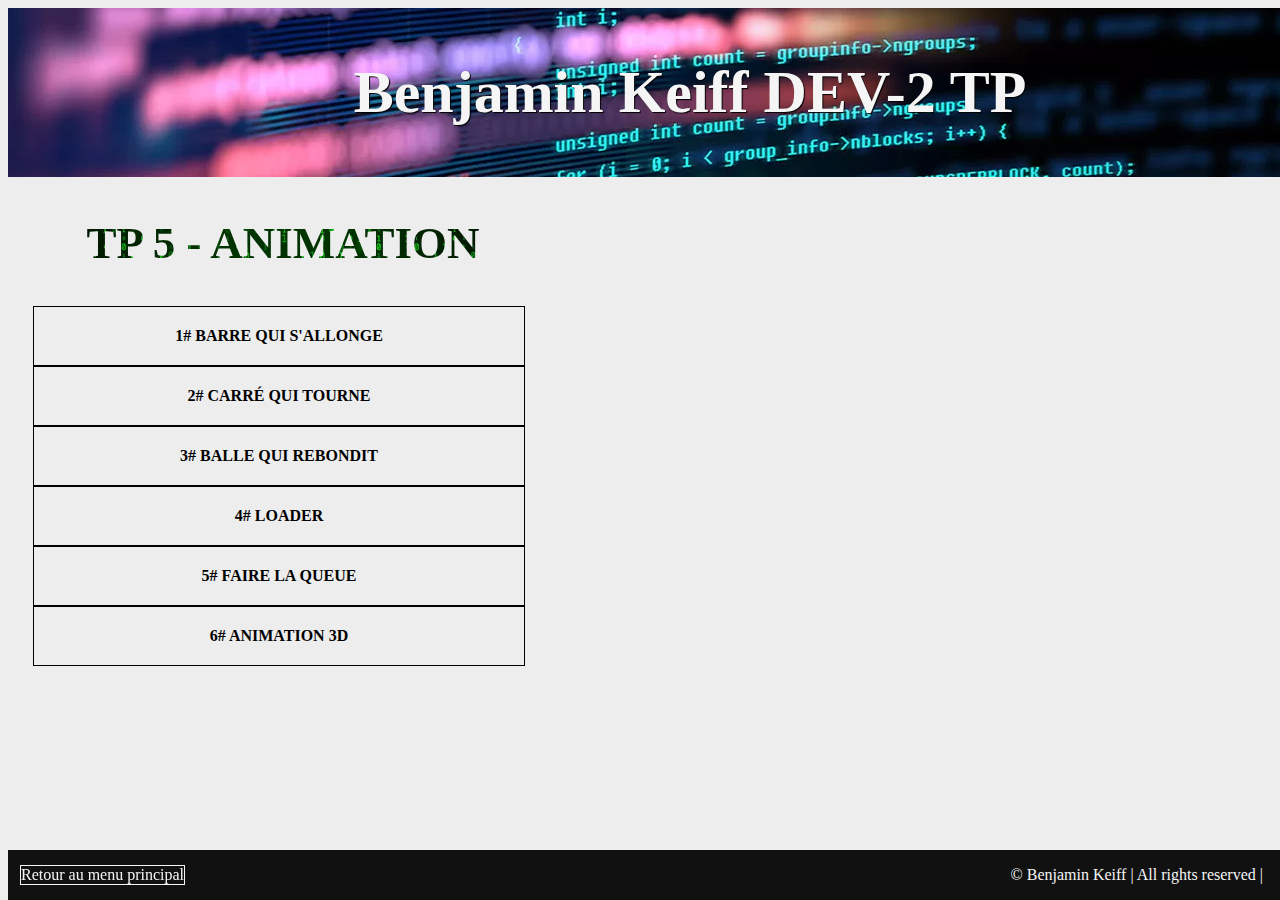
<file: index.html>
<!DOCTYPE html>
<html lang="fr">
<head>
    <meta charset="UTF-8">
    <meta http-equiv="X-UA-Compatible" content="IE=edge">
    <meta name="viewport" content="width=device-width, initial-scale=1.0">
    <title>Benjamin Keiff DEV-2 TP</title>
    <link rel="stylesheet" href="./css/index.css">
</head>
<body>
    <header>
        <h1 id="top"><a href="./index.html"> Benjamin Keiff DEV-2 TP</a></h1>
    </header>
        <div>
            <nav>
                <ul>
                    <h2> TP 5 - Animation</h2>
                    <li><a href="./pages/exo1-test-barre-allonge.html"> 1# Barre qui s'allonge </a></li>
                    <li><a href="./pages/exo2-carre-rota.html"> 2# Carré qui tourne </a></li>
                    <li><a href="./pages/exo3-balle.html"> 3# Balle qui rebondit </a></li>
                    <li><a href="./pages/exo4-loader.html"> 4# Loader </a></li>
                    <li><a href="./pages/exo5-queue.html"> 5# Faire la queue </a></li>
                    <li><a href="./pages/exo6-3d.html"> 6# Animation 3D </a></li>
               </ul>
            </nav>
        </div>

        <footer>
            <a href="../index.html"> Retour au menu principal</a>
            <p> &copy; Benjamin Keiff | All rights reserved | </p> 
        </footer>

</body>
</html>
</file>
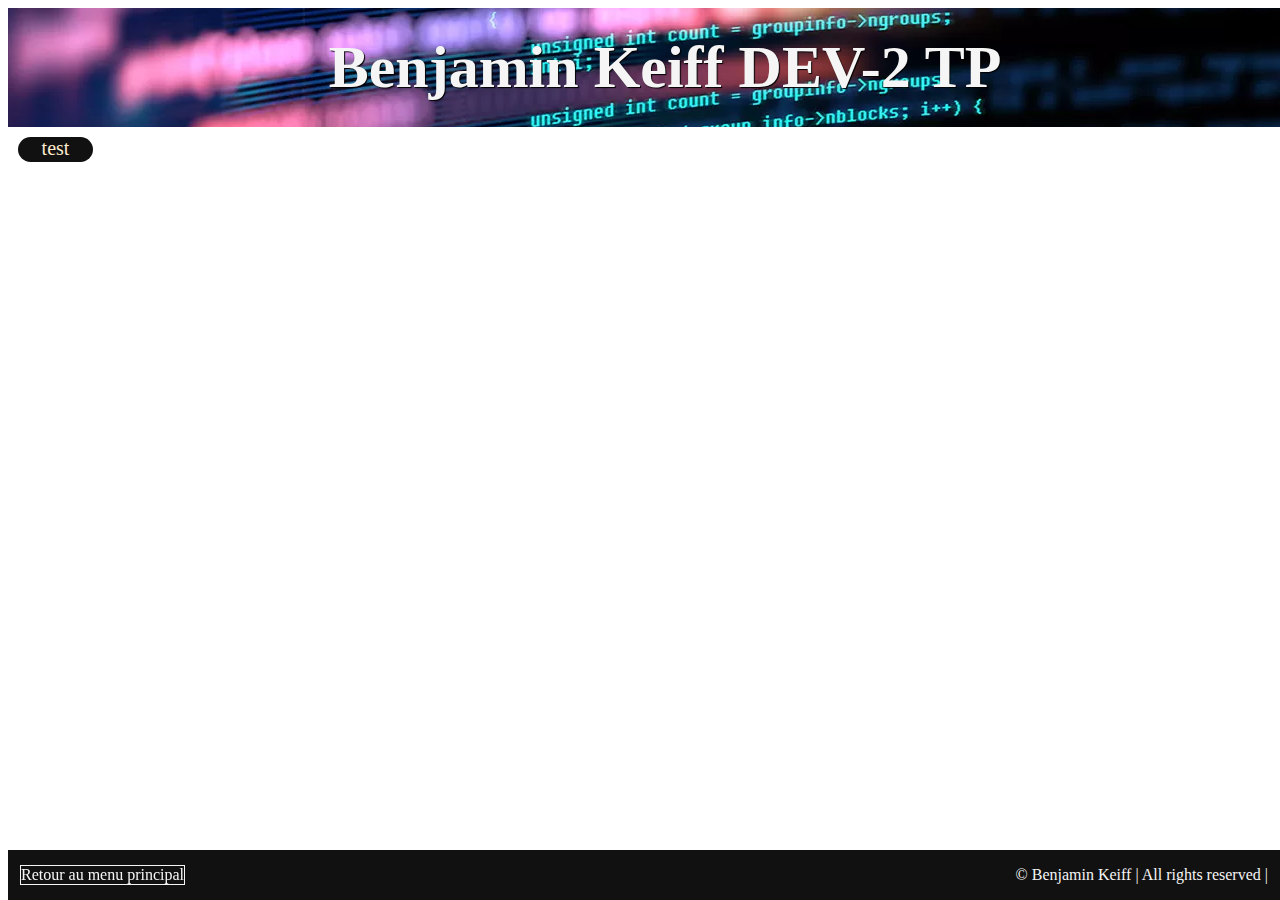
<file: pages/exo1-test-barre-allonge.html>
<!DOCTYPE html>
<html lang="fr">
<head>
    <meta charset="UTF-8">
    <meta http-equiv="X-UA-Compatible" content="IE=edge">
    <meta name="viewport" content="width=device-width, initial-scale=1.0">
    <link rel="stylesheet" href="../css/exo1-test-barre-allonge.css">
    <title>Animation</title>
</head>
<body>
    <header>
        <h1 id="top"><a href="../index.html"> Benjamin Keiff DEV-2 TP</a></h1>
    </header>
    
    <main>
        <div class="test">
            test
        </div>
    </main> 

    <footer>
        <a href="../index.html"> Retour au menu principal</a>
        <p> &copy; Benjamin Keiff | All rights reserved | </p> 
    </footer>
</body>
</html>
</file>
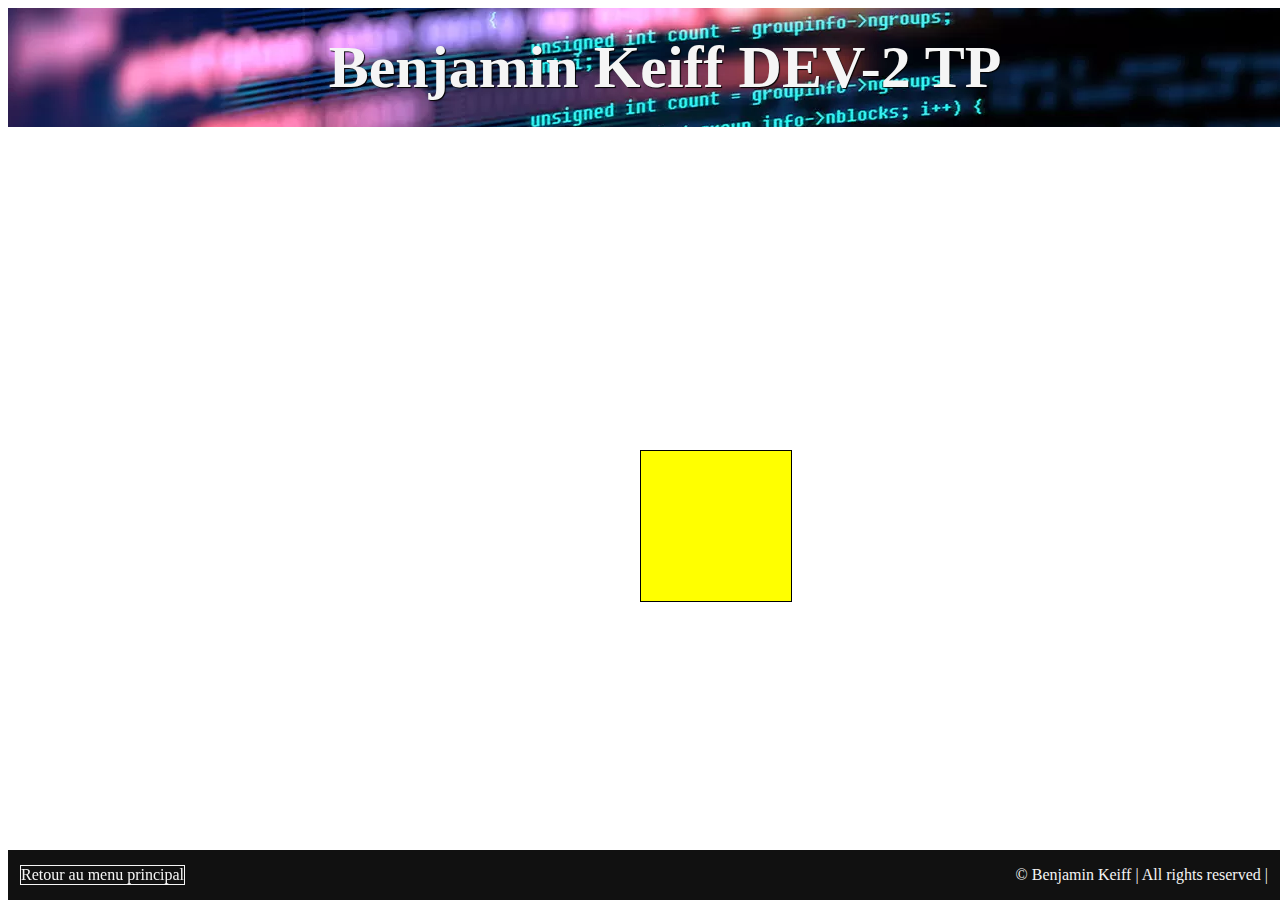
<file: pages/exo2-carre-rota.html>
<!DOCTYPE html>
<html lang="fr">
<head>
    <meta charset="UTF-8">
    <meta http-equiv="X-UA-Compatible" content="IE=edge">
    <meta name="viewport" content="width=device-width, initial-scale=1.0">
    <link rel="stylesheet" href="../css/exo2-carre-rota.css">
    <title>Animation</title>
</head>
<body>

    <header>
        <h1 id="top"><a href="../index.html"> Benjamin Keiff DEV-2 TP</a></h1>
    </header>
    
    <main>
        <div id="carre" class="rotating">
            <!-- vide -->
        </div>
    </main>
    
    <footer>
        <a href="../index.html"> Retour au menu principal</a>
        <p> &copy; Benjamin Keiff | All rights reserved | </p> 
    </footer>
</body>
</html>
</file>
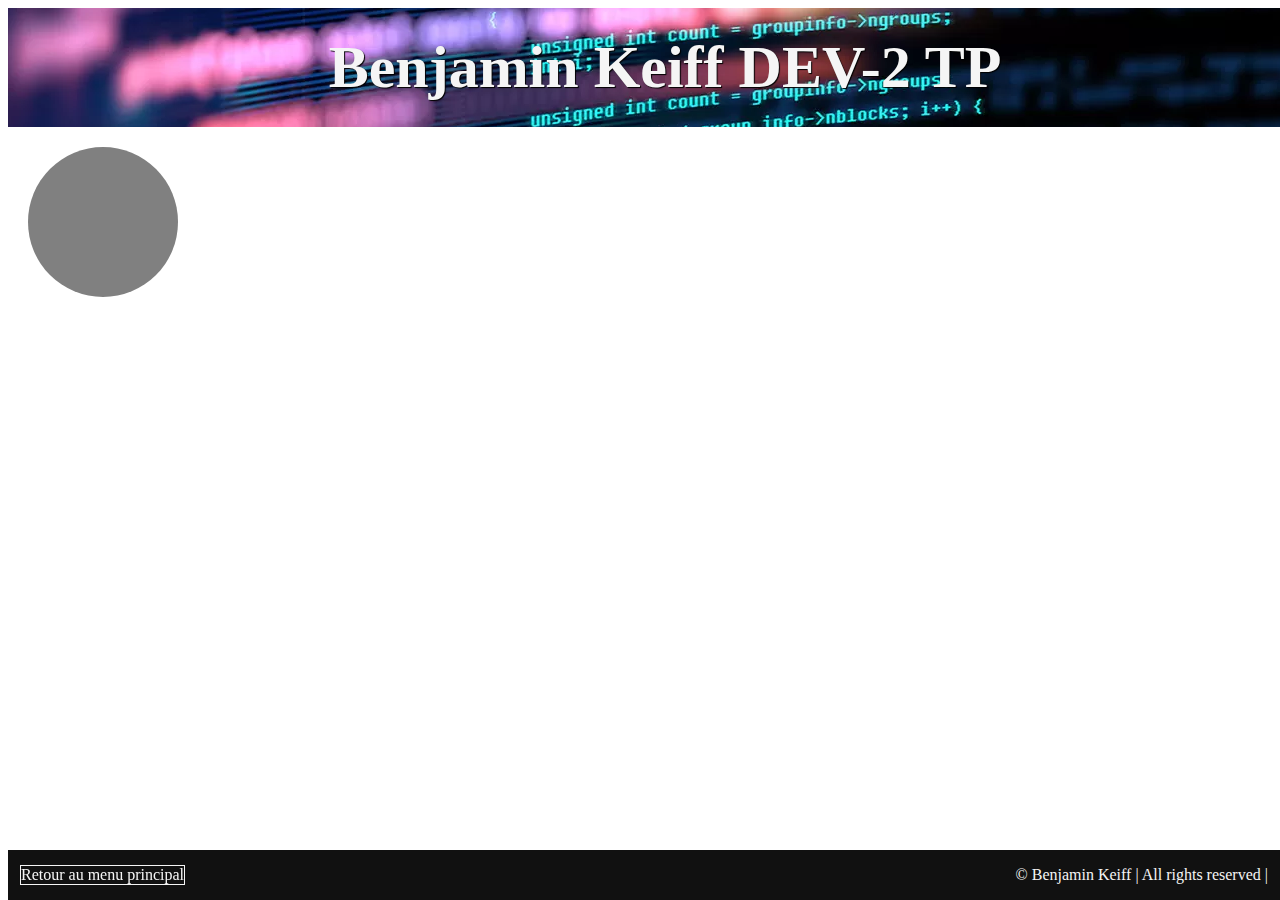
<file: pages/exo3-balle.html>
<!DOCTYPE html>
<html lang="fr">
<head>
    <meta charset="UTF-8">
    <meta http-equiv="X-UA-Compatible" content="IE=edge">
    <meta name="viewport" content="width=device-width, initial-scale=1.0">
    <link rel="stylesheet" href="../css/exo3-balle.css">
    <title>animation</title>
</head>
<body>
    <header>
        <h1 id="top"><a href="../index.html"> Benjamin Keiff DEV-2 TP</a></h1>
    </header>

    <main>
        <div id="barre">
            <div class="ball"></div>
        </div>
    </main>
    
    <footer>
        <a href="../index.html"> Retour au menu principal</a>
        <p> &copy; Benjamin Keiff | All rights reserved | </p> 
    </footer>
</body>
</html>
</file>
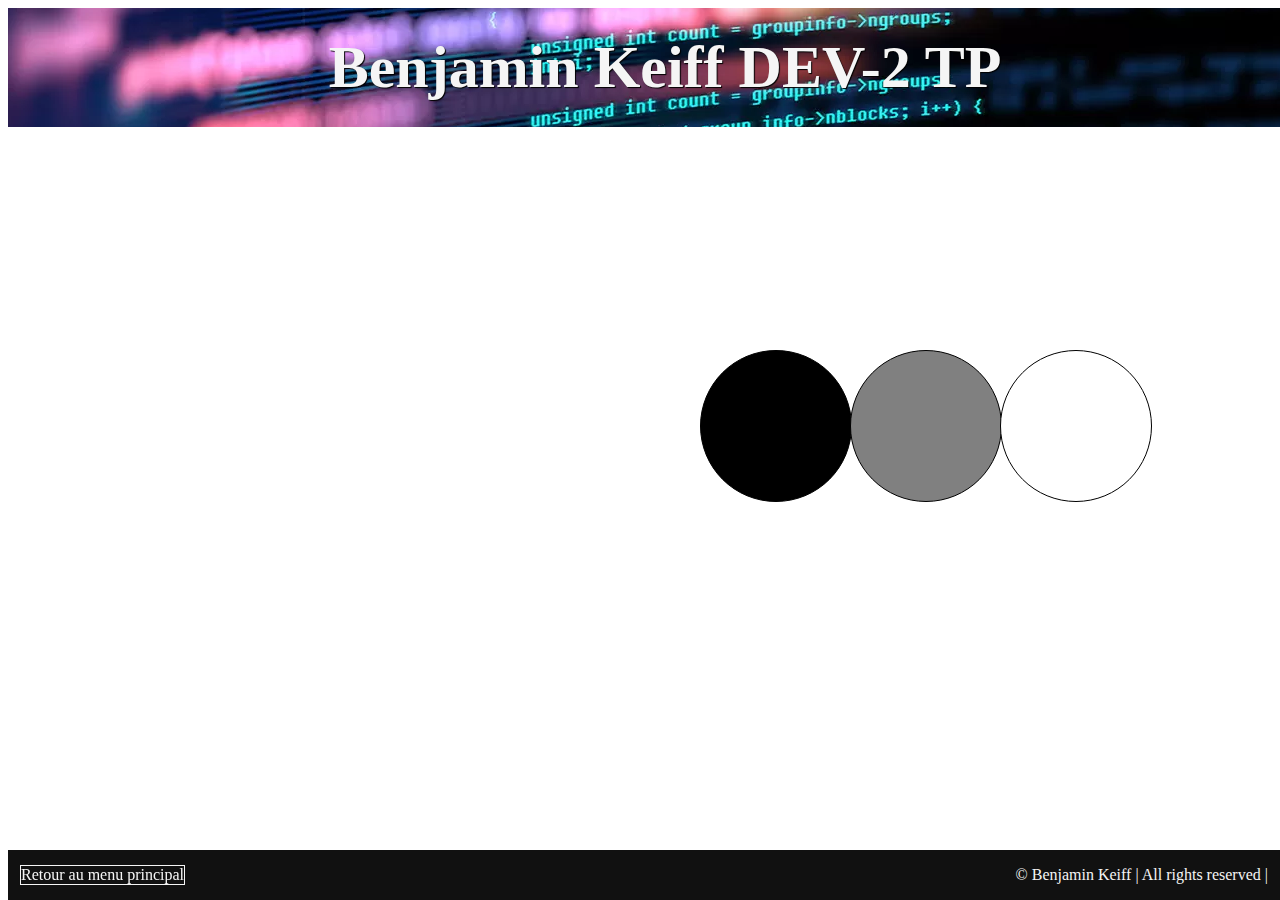
<file: pages/exo4-loader.html>
<!DOCTYPE html>
<html lang="fr">
<head>
    <meta charset="UTF-8">
    <meta http-equiv="X-UA-Compatible" content="IE=edge">
    <meta name="viewport" content="width=device-width, initial-scale=1.0">
    <link rel="stylesheet" href="../css/exo4-loader.css">
    <title>animation</title>
</head>
<body>
    <header>
        <h1 id="top"><a href="../index.html"> Benjamin Keiff DEV-2 TP</a></h1>
    </header>
    
    <main>
        <div id="container">
            <div id="rond1" class="ball1">
                <!-- vide -->
            </div>
            <div id="rond2" class="ball2">
                <!-- vide -->
            </div>
            <div id="rond3" class="ball3">
                <!-- vide  -->
            </div>
        </div>
    </main>

    <footer>
        <a href="../index.html"> Retour au menu principal</a>
        <p> &copy; Benjamin Keiff | All rights reserved | </p> 
    </footer>
</body>
</html>
</file>
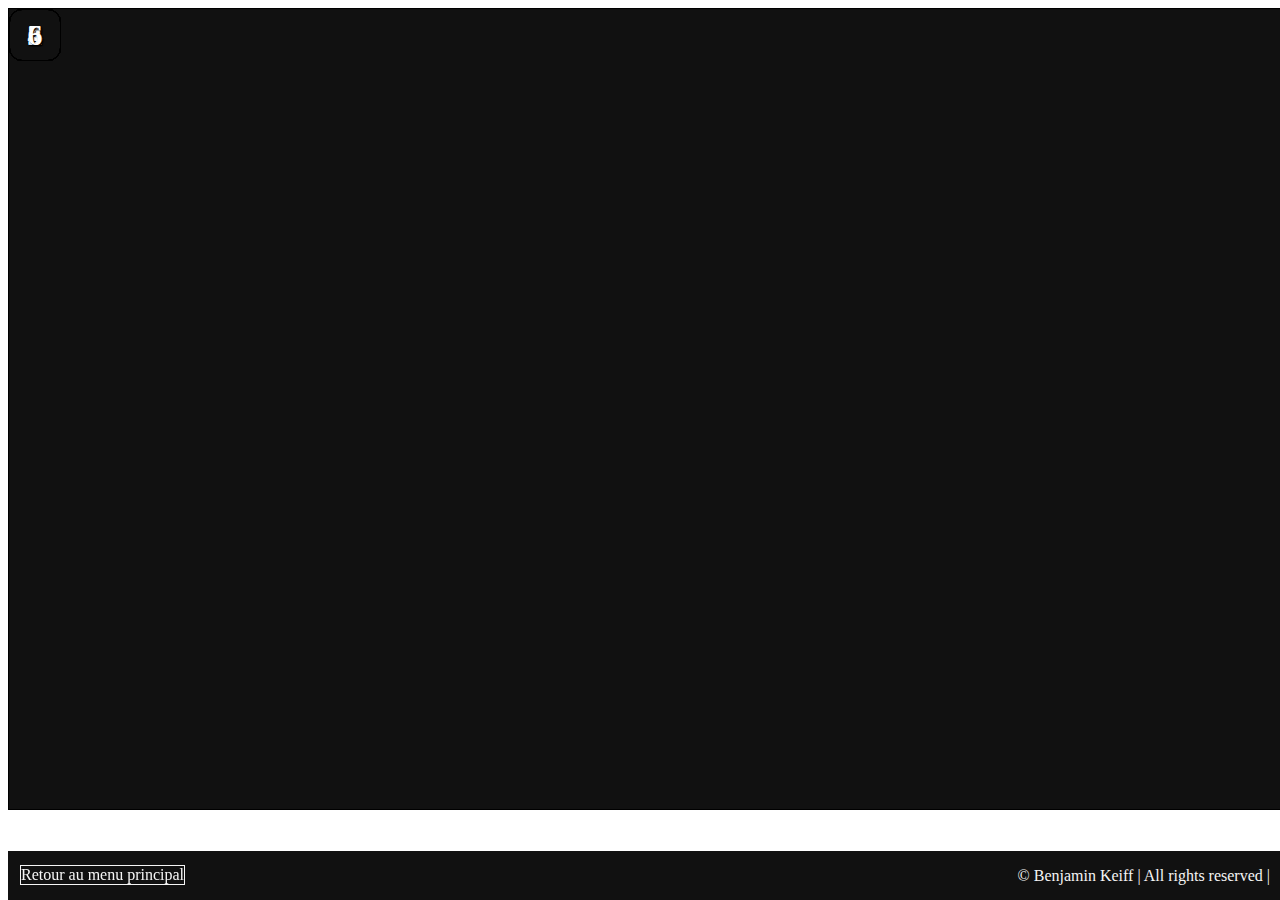
<file: pages/exo5-queue.html>
<!DOCTYPE html>
<html lang="fr">
<head>
    <meta charset="UTF-8">
    <meta http-equiv="X-UA-Compatible" content="IE=edge">
    <meta name="viewport" content="width=device-width, initial-scale=1.0">
    <link rel="stylesheet" href="../css/exo5-queue.css">
    <title>animation</title>
</head>
<body>
    
    <main>
        <div id="fond">
            <div class="ball1">
                <p>
                    1
                </p>
            </div>
            <div class="ball2">
                <p>
                    2
                </p>
            </div>
            <div class="ball3">
                <p>
                    3
                </p>
            </div>
            <div class="ball4">
                <p>
                    4
                </p>
            </div>
            <div class="ball5">
                <p>
                    5
                </p>
            </div>
            <div class="ball6">
                <p>
                    6
                </p>
            </div>
        </div>
    </main>
    
    <footer>
        <a href="../index.html"> Retour au menu principal</a>
        <h2> &copy; Benjamin Keiff | All rights reserved | </h2> 
    </footer>
    
</body>
</html>
</file>
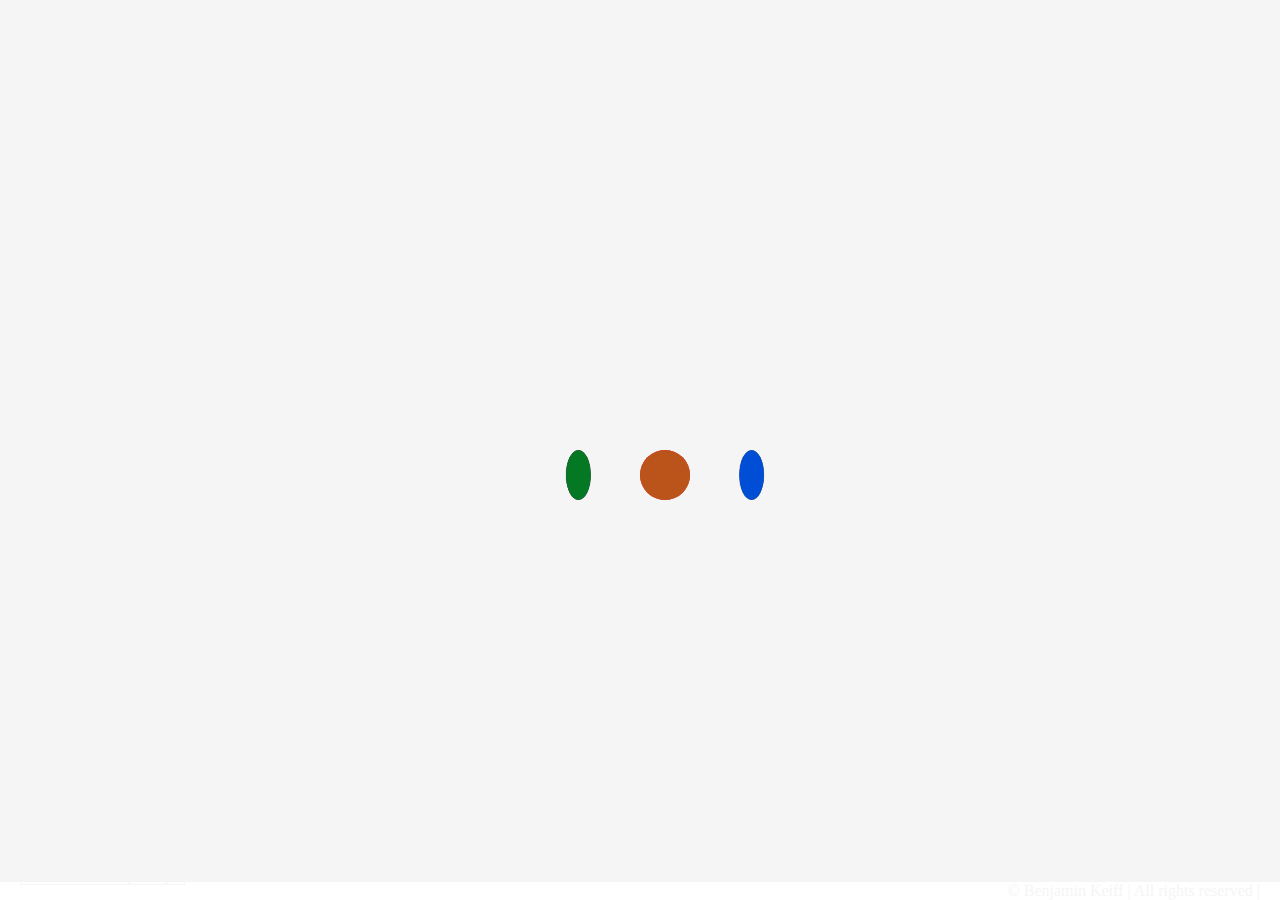
<file: pages/exo6-3d.html>
<!DOCTYPE html>
<html lang="fr">
<head>
    <meta charset="UTF-8">
    <meta http-equiv="X-UA-Compatible" content="IE=edge">
    <meta name="viewport" content="width=device-width, initial-scale=1.0">
    <link rel="stylesheet" href="../css/exo6-3d.css">
    <title>3d</title>
</head>
<body>
    <main>
        <article class="cadre">
            <div class="animation">
                <span style="--i:1" class="carre"><div id="div1"></div></span>
                <span style="--i:2" class="carre"><div id="div2"></div></span>
                <span style="--i:3" class="carre"><div id="div3"></div></span>
                <span style="--i:4" class="carre"><div id="div4"></div></span>
                <span style="--i:5" class="carre"><div id="div5"></div></span>
                <span style="--i:6" class="carre"><div id="div6"></div></span>
            </div>
        </article>
    </main>
    
    <footer>
        <a href="../index.html"> Retour au menu principal</a>
        <p> &copy; Benjamin Keiff | All rights reserved | </p> 
    </footer>
</body>
</html>
</file>
<file: css/index.css>
body {
    background-color: rgb(237, 237, 237);
}
header {
    margin: 0;
    padding: 0;
    width: 100%;
}
h1 {
    width: 100%;
    margin: 0;
    font-weight: 900;
    text-align: center;
    font-size: 60px;
    padding: 50px;
    background-image: url(../media/formation-java-jee.webp);
    background-position: center;
    color: whitesmoke;
    text-shadow: 1px 1px 1px black;
    text-decoration: none;
  

}
h1 a {
    text-decoration: none;
    color: whitesmoke;
}

h2 {
    font-size: 45px;
    font-weight: bolder;
    background-image: url(../media/fond-vert-code-binaire-vecteur-big-data-piratage-programmation-dechiffrement-chiffrement-profondeur-numeros-streaming-informatique-1-0-concept-codage-hacker_167184-283.webp);
    background-position: center;
    width: 500px;
    display: flex;
    justify-content: center;
    align-items: center;
    background-size: cover;
    background-repeat: no-repeat;
    background-position: center;
    -webkit-background-clip: text;
    color: transparent;
    text-transform: uppercase;
    padding-top: 0;
    margin-top: 0;
}

div {

    width: 450px;
    display: flex;
    justify-content: center;
    align-items: center;
}

nav ul {
    list-style-type:none;
    padding:20px;
    margin: 20px;
    left: 50px;
    position: relative;
    text-align: left;
    text-transform: uppercase;
    font-weight: 500;
    
}

nav ul li a {
    padding: 20px;
    font-weight: 600;
    display: inline-block;
    text-decoration: none;
    border-bottom: 2px solid transparent;
    border-top: 2px solid transparent;
    color: black;
    transition: 0.5s;
    width: 450px;
    display: flex;
    justify-content: center;
    align-items: center;
    border: 1px solid black;
}

nav ul li a:hover {
    height: 32px;
    font-size: 18px;
    font-weight: 600;
    text-shadow: 1px 1px 1px black;
    background-image: url(../media/formation-java-jee.webp);
    color: whitesmoke;
    text-decoration: double;
    border-top-color: whitesmoke;
    border-bottom-color: whitesmoke;
    border-left-color: whitesmoke;
    background-size: cover;
    background-repeat: no-repeat;
    background-position: center;
    display: flex;
    justify-content: center;
    align-items: center;
    width: 500px;
}


footer {
    position: fixed;
    bottom: 0;
    width: 100%;
    color: whitesmoke;
    background-color: #111111;
}
footer p {
    text-align: right;
    margin-right: 25px;

}

footer a {
    text-decoration: none;
    color: whitesmoke;
    border: 1px solid whitesmoke;
    position: fixed;
    bottom: 15px;
    left: 20px;
}
</file>
<file: css/exo1-test-barre-allonge.css>
.test {
    margin: 10px;
    color: blanchedalmond;
    background-color: #111111;
    font-size: 20px;
    height: 25px;
    text-align: center;
    transition: 3s;
    width: 75px;
    border-radius: 15px;
}

.test:hover {
    height: 700px;
    color: blanchedalmond;
}

header {
    margin: 0;
    padding: 0;
    width: 100%;
}
h1 {
    width: 100%;
    margin: 0;
    font-weight: 900;
    text-align: center;
    font-size: 60px;
    padding: 25px;
    background-image: url(../media/formation-java-jee.webp);
    background-position: center;
    color: whitesmoke;
    text-shadow: 1px 1px 1px black;
    text-decoration: none;
  

}
h1 a {
    text-decoration: none;
    color: whitesmoke;
}

footer {
    position: fixed;
    bottom: 0;
    width: 100%;
    color: whitesmoke;
    background-color: #111111;
}
footer p {
    text-align: right;
    margin-right: 20px;

}

footer a {
    text-decoration: none;
    color: whitesmoke;
    border: 1px solid whitesmoke;
    position: fixed;
    bottom: 15px;
    left: 20px;
}
</file>
<file: css/exo2-carre-rota.css>
#carre {
    top: 50%;
    left: 50%;
    width: 150px;
    height: 150px;
    border: 1px solid black;
    transform-origin: 50% 50%;
    position: absolute;

    background-color: yellow;
}

.rotating {
    background-color: yellow;
    animation: rotating 10s linear infinite;
}

@keyframes rotating {
    0% {
        -webkit-transform: rotate(0deg);
        background-color: yellow;
    }
    50% {
        background-color: red;
        -webkit-transform: rotate(360deg);
    }    
    100% {
        -webkit-transform: rotate(0deg);
        background-color: yellow;
        
    }
}

header {
    margin: 0;
    padding: 0;
    width: 100%;
}
h1 {
    width: 100%;
    margin: 0;
    font-weight: 900;
    text-align: center;
    font-size: 60px;
    padding: 25px;
    background-image: url(../media/formation-java-jee.webp);
    background-position: center;
    color: whitesmoke;
    text-shadow: 1px 1px 1px black;
    text-decoration: none;
  

}
h1 a {
    text-decoration: none;
    color: whitesmoke;
}

footer {
    position: fixed;
    bottom: 0;
    width: 100%;
    color: whitesmoke;
    background-color: #111111;
}
footer p {
    text-align: right;
    margin-right: 20px;

}

footer a {
    text-decoration: none;
    color: whitesmoke;
    border: 1px solid whitesmoke;
    position: fixed;
    bottom: 15px;
    left: 20px;
}
</file>
<file: css/exo3-balle.css>
#barre {
    margin: 20px;
    display: flex;
    flex-direction: column;
    width: 150px;
    height: 700px;
    top: 50px;
    left: 50px;
    background-image: url(https://img.freepik.com/photos-premium/fond-herbe-verte-terrain-football_41969-2262.jpg?w=2000);
}

.ball {
    background-image: url(https://m.media-amazon.com/images/I/81XXY0tT2AL.__AC_SX300_SY300_QL70_ML2_.jpg);
    background-position: center;
    background-size: cover;
    display: flex;
    width: 150px;
    height: 150px;
    background-color: gray;
    border-radius: 50%;
    position: relative;
    -webkit-animation: ball 2s linear infinite;
}

@keyframes ball {
    40% {
        top: 0px;
    }
    50% {
        top: 550px;
    }    
    60% {
        top: 350px;
    }
    70% {
        top: 550px;
    }
    80% {
        top: 450px;
    }
    90% {
        top: 550px;
    }
    100% {
        top: 550px;
    }
}

header {
    margin: 0;
    padding: 0;
    width: 100%;
}
h1 {
    width: 100%;
    margin: 0;
    font-weight: 900;
    text-align: center;
    font-size: 60px;
    padding: 25px;
    background-image: url(../media/formation-java-jee.webp);
    background-position: center;
    color: whitesmoke;
    text-shadow: 1px 1px 1px black;
    text-decoration: none;
  

}
h1 a {
    text-decoration: none;
    color: whitesmoke;
}

footer {
    position: fixed;
    bottom: 0;
    width: 100%;
    color: whitesmoke;
    background-color: #111111;
}
footer p {
    text-align: right;
    margin-right: 20px;

}

footer a {
    text-decoration: none;
    color: whitesmoke;
    border: 1px solid whitesmoke;
    position: fixed;
    bottom: 15px;
    left: 20px;
}
</file>
<file: css/exo4-loader.css>
#container {
    position: absolute;
    top: 300px;
    left: 650px;
}

#rond1 {
    width: 150px;
    height: 150px;
    border: 1px solid black;
    position: absolute;
    top: 50px;
    left: 50px;
    background-color: black;
    border-radius: 50%;
}

#rond2 {
    width: 150px;
    height: 150px;
    border: 1px solid black;
    position: absolute;
    top: 50px;
    background-color: gray;
    border-radius: 50%;
    left: 200px;
}

#rond3 {
    width: 150px;
    height: 150px;
    border: 1px solid black;
    position: absolute;
    top: 50px;
    background-color: white;
    border-radius: 50%;
    left: 350px;
}

.ball1 {
    -webkit-animation: ball1 5s linear infinite;
}

.ball2 {
    -webkit-animation: ball2 5s linear infinite;
}

.ball3 {
    -webkit-animation: ball3 5s linear infinite;
}


@keyframes ball1 {
    0% {
        background-color: black;
    }
    33% {
        background-color: white;
    }    

}

@keyframes ball2 {
    34% {
        background-color: black;
    }  
    66% {
        background-color: white;
        
    }
}

@keyframes ball3 {
    67% {
        background-color: black;
    }
    100% {
        background-color: white;
        
    }
}

header {
    margin: 0;
    padding: 0;
    width: 100%;
}
h1 {
    width: 100%;
    margin: 0;
    font-weight: 900;
    text-align: center;
    font-size: 60px;
    padding: 25px;
    background-image: url(../media/formation-java-jee.webp);
    background-position: center;
    color: whitesmoke;
    text-shadow: 1px 1px 1px black;
    text-decoration: none;
  

}
h1 a {
    text-decoration: none;
    color: whitesmoke;
}

footer {
    position: fixed;
    bottom: 0;
    width: 100%;
    color: whitesmoke;
    background-color: #111111;
}
footer p {
    text-align: right;
    margin-right: 20px;

}

footer a {
    text-decoration: none;
    color: whitesmoke;
    border: 1px solid whitesmoke;
    position: fixed;
    bottom: 15px;
    left: 20px;
}
</file>
<file: css/exo5-queue.css>
p {
    color: white;
    font-size: 30px;
    font-weight: 900;
    margin: auto;
    text-shadow: 1px 1px 1px black;
}

#fond {
    display: flex;
    flex-direction: column;
    width: 1600px;
    height: 800px;
    border: 1px solid black;
    top: 50px;
    left: 50px;
    background-color: #111111;
}

.ball1 {
    display: flex;
    width: 50px;
    height: 50px;
    border: 1px solid black;
    border-radius: 25%;
    position: relative;
    -webkit-animation: ball1 7s linear infinite;
}

@keyframes ball1 {

    0% {
        background-color: blue;
        top: 10px;
        left: 10px;
        -webkit-transform: rotate(0deg);
    }
    25% {
        background-color: green;
        top: 10px;
        left: 1540px;
    }    
    50% {
        background-color: yellow;
        top: 740px;
        left: 1540px;
    }
    75% {
        background-color: orange;
        top: 740px;
        left: 10px;
    }
    100% {
        background-color: red;
        top: 10px;
        left: 10px;
        -webkit-transform: rotate(360deg);
    }
}

 .ball2 {
    display: flex;
    width: 50px;
    height: 50px;
    border: 1px solid black;
    border-radius: 25%;
    position: absolute;
    -webkit-animation: ball2 7s linear infinite;
    animation-delay: 200ms;
}

@keyframes ball2 {
    0% {
        background-color: blue;
        top: 20px;
        left: 20px;
        -webkit-transform: rotate(0deg);
    }
    25% {
        background-color: green;
        top: 20px;
        left: 1550px;
    }    
    50% {
        background-color: yellow;
        top: 750px;
        left: 1550px;
    }
    75% {
        background-color: orange;
        top: 750px;
        left: 20px;
    }
    100% {
        background-color: red;
        top: 20px;
        left: 20px;
        -webkit-transform: rotate(360deg);
    }
}

.ball3 {
    display: flex;
    width: 50px;
    height: 50px;
    border: 1px solid black;
    border-radius: 25%;
    position: absolute;
    -webkit-animation: ball3 7s linear infinite;
    animation-delay: 400ms;

}

@keyframes ball3 {
    0% {
        background-color: blue;
        top: 20px;
        left: 20px;
        -webkit-transform: rotate(0deg);
    }
    25% {
        background-color: green;
        top: 20px;
        left: 1550px;
    }    
    50% {
        background-color: yellow;
        top: 750px;
        left: 1550px;
    }
    75% {
        background-color: orange;
        top: 750px;
        left: 20px;
    }
    100% {
        background-color: red;
        top: 20px;
        left: 20px;
        -webkit-transform: rotate(360deg);
    }
}

.ball4 {
    display: flex;
    width: 50px;
    height: 50px;
    border: 1px solid black;
    border-radius: 25%;
    position: absolute;
    -webkit-animation: ball4 7s linear infinite;
    animation-delay: 600ms;

}

@keyframes ball4 {
    0% {
        background-color: blue;
        top: 20px;
        left: 20px;
        -webkit-transform: rotate(0deg);
    }
    25% {
        background-color:green;
        top: 20px;
        left: 1550px;
    }    
    50% {
        background-color:yellow;
        top: 750px;
        left: 1550px;
    }
    75% {
        background-color:orange;
        top: 750px;
        left: 20px;
    }
    100% {
        background-color:red;
        top: 20px;
        left: 20px;
        -webkit-transform: rotate(360deg);
    }
}

.ball5 {
    display: flex;
    width: 50px;
    height: 50px;
    border: 1px solid black;
    border-radius: 25%;
    position: absolute;
    -webkit-animation: ball5 7s linear infinite;
    animation-delay: 800ms;

}

@keyframes ball5 {
    0% {
        background-color: blue;
        top: 20px;
        left: 20px;
        -webkit-transform: rotate(0deg);
    }
    25% {
        background-color: green;
        top: 20px;
        left: 1550px;
    }    
    50% {
        background-color: yellow;
        top: 750px;
        left: 1550px;
    }
    75% {
        background-color: orange;
        top: 750px;
        left: 20px;
    }
    100% {
        background-color: red;
        top: 20px;
        left: 20px;
        -webkit-transform: rotate(360deg);
    }
}

.ball6 {
    display: flex;
    width: 50px;
    height: 50px;
    border: 1px solid black;
    border-radius: 25%;
    position: absolute;
    -webkit-animation: ball6 7s linear infinite;
    animation-delay: 1000ms;

}

@keyframes ball6 {
    0% {
        background-color: blue;
        top: 20px;
        left: 20px;
        -webkit-transform: rotate(0deg);
    }
    25% {
        background-color: green;
        top: 20px;
        left: 1550px;
    }    
    50% {
        background-color: yellow;
        top: 750px;
        left: 1550px;
    }
    75% {
        background-color: orange;
        top: 750px;
        left: 20px;
    }
    100% {
        background-color: red;
        top: 20px;
        left: 20px;
        -webkit-transform: rotate(360deg);
    }
}


footer {
    position: absolute;
    margin: 0;
    padding: 2px;
    bottom: 0;
    width: 100%;
    color: whitesmoke;
    background-color: #111111;
    bottom: 0;
}
footer h2 {
    font-size: medium;
    font-weight: 500;
    text-align: right;
    margin-right: 20px;

}

footer a {
    text-decoration: none;
    color: whitesmoke;
    border: 1px solid whitesmoke;
    position: fixed;
    bottom: 15px;
    left: 20px;
}
</file>
<file: css/exo6-3d.css>
* {
    margin: 0;
    padding: 0;
    box-sizing: border-box;
}

body {
    display: flex;
    justify-content: center;
    align-items: center;
    min-height: 100vh;
    background-color: whitesmoke;
    background-image: url(https://www.tomsguide.fr/content/uploads/sites/2/2019/10/thanos-retour-marvel-phase-5.jpg);
    background-repeat: no-repeat;
    background-size: 1900px;
}

.animation {
    position: relative;
    width: 50px;
    height: 50px;
    transform-style: preserve-3d;
    animation: animate 10s linear infinite;
}

@keyframes animate
{
    0%
    {
        transform: perspective(1000px) rotateY(0deg);
    }
    100%
    {
        transform: perspective(1000px) rotateY(360deg);
    }
}

.cadre {
    display: flex;
    position: absolute;
    -webkit-animation: animation 10s linear infinite;
}

@keyframes animation {

    0% {
        top: 100px;
        left: 100px;
        -webkit-transform: rotate(0deg);
    }
    25% {
        top: 100px;
        left: 1820px;
    }    
    50% {
        top: 750px;
        left: 100px;
    }
    75% {
        top: 750px;
        left: 1820px;
    }
    100% {
        top: 100px;
        left: 100px;
        -webkit-transform: rotate(360deg);
    }
}


.animation span {
    position: absolute;
    top: 0;
    left: 0;
    width: 100%;
    height: 100%;
    transform-origin: center;
    transform-style: preserve-3d;
    transform: rotateY(calc(var(--i) * 60deg)) translateZ(100px);
}

.animation span div {
    position: absolute;
    top: 0;
    left: 0;
    width: 100%;
    height: 100%;
    object-fit: cover;

}

#div1 {
    background-color: #004ed6;
    border-radius: 50px;
}

#div2 {
    background-color: #d4a612;
    border-radius: 50px;
}

#div3 {
    background-color: #f00b20;
    border-radius: 50px;
}

#div4 {
    background-color: #9f1ab1;
    border-radius: 50px;
}

#div5 {
    background-color: #047823;
    border-radius: 50px;
}

#div6 {
    background-color: #bb541a;
    border-radius: 50px;
}

footer {
    position: fixed;
    bottom: 0;
    width: 100%;
    color: whitesmoke;
    background-color: #ffffff;
}
footer p {
    text-align: right;
    margin-right: 20px;

}

footer a {
    text-decoration: none;
    color: whitesmoke;
    border: 1px solid whitesmoke;
    position: fixed;
    bottom: 15px;
    left: 20px;
}
</file>
